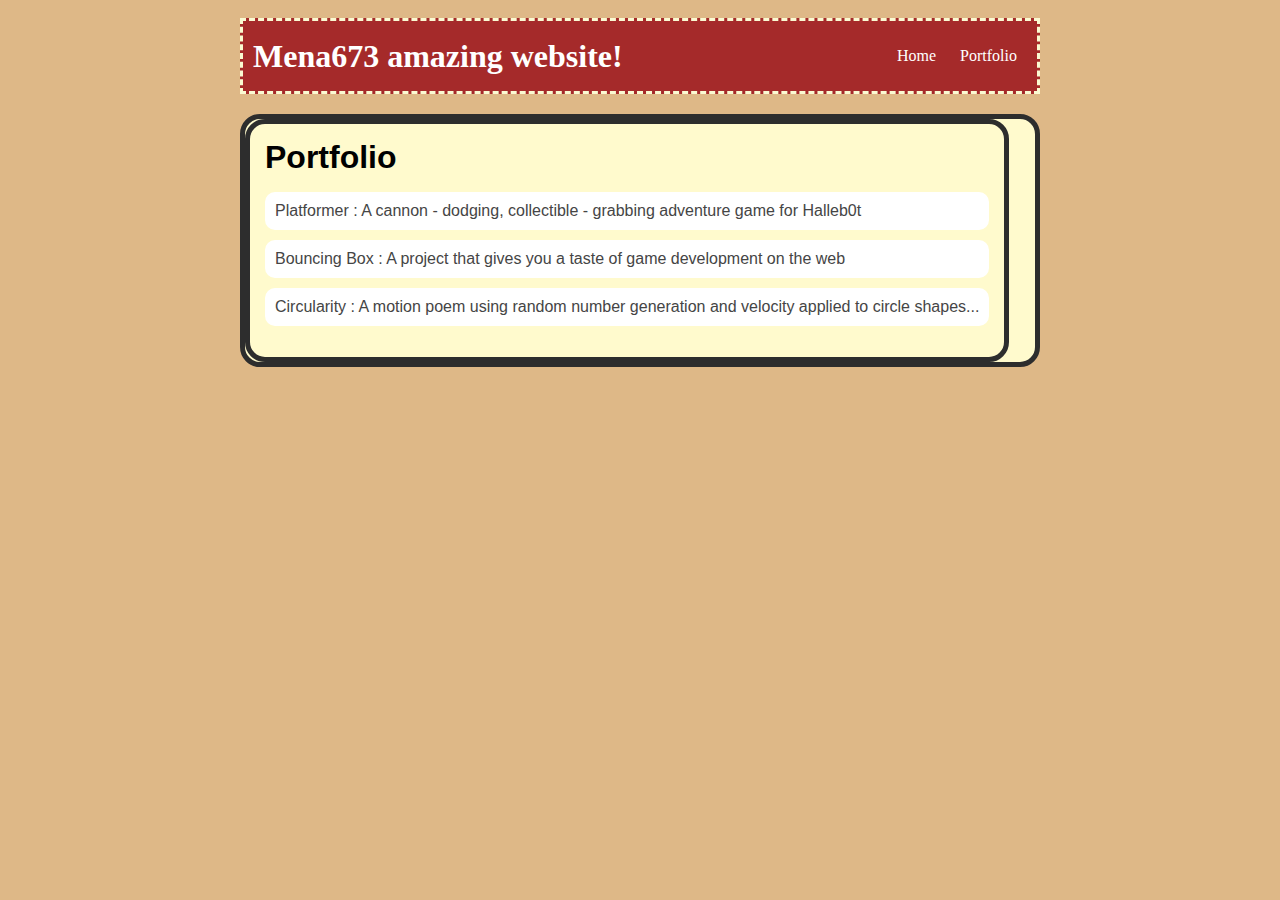
<file: portfolio.html>
<!DOCTYPE HTML>
<html>
    <head>
        <title>My glorouis website</title>
        <link rel="stylesheet" href="style.css"
    </head>

    <body>
      <div id="all-contents">
        <nav>
            <h1>Mena673 amazing website!</h1>
            <ul id="nav-ul">
               <li class="nav-li">
               <a class="nav-a" href="index.html">Home</a>
             </li>
             <li class="nav-li">
               <a class="nav-a" href="portfolio.html">Portfolio</a>
             </li>
         </ul>
     </nav>

     <main><main>
        <div class="content"> 
            <h1>Portfolio</h1>
                <ul id="portfolio">
                    <li><a href="projects/platformer/">Platformer : A cannon - dodging, collectible - grabbing adventure game for Halleb0t</a></li>
                    <li><a href="projects/bouncing-box/">Bouncing Box : A project that gives you a taste of game development on the web </a></li>
                    <li><a href="projects/circularity/">Circularity : A motion poem using random number generation and velocity applied to circle shapes...</a></li>
                </ul>
        </div></main>
 </div>
    </body>
</html>
</file>
<file: style.css>
body {
  background: rgb(222, 184, 135);
  color: rgb(45, 45, 45);
  padding: 10px;
  font-family: arial;
}
#all-contents {
  max-width: 800px;
  margin: auto;
}

/* navigation menu */
nav {
  background: rgb(165, 42, 42);
  margin: 0 auto;
  margin-bottom: 20px;
  display: flex;
  padding: 10px;
  font-family: "Franklin Gothic Medium";
  border: dashed lightgoldenrodyellow 3px;
}
h1 {
  display: flex;
  align-items: center;
  color: white;
  flex: 1;
  margin: 0;
}
#nav-ul {
  list-style-image: none;
}
.nav-li {
  display: inline-block;
  padding: 0 10px;
}
a {
  text-decoration: none;
  color: #fff;
}

/* main container area beneath menu */
main {
  background: lemonchiffon;
  display: flex;
  border-radius: 20px;
  border: solid 5px;
}
.sidebar {
  margin-right: 25px;
  padding: 10px;
}
.sidebar-img {
  width: 200px;
}
.content {
  flex: 1;
  padding: 15px;
}
img {
    border-radius: 25px;
    border: solid 5px;
  }
/* portfolio styles */
#interests {
  border: 4px silver ridge;
  padding: 8px;
  border-radius: 30px;
}
h2,
h3 {
  margin: 0px;
}

         /* portfolio styles */
         .content h1 {
            color: black;
        }

        #portfolio {
            list-style-type: none;
            padding-left: 0;
        }

        #portfolio li {
            background: #fff;
            padding: 10px;
            border-radius: 10px;
            margin-bottom: 10px;
        }

        #portfolio li:hover {
            background: #eee;
        }

        #portfolio a {
            text-decoration: none;
            color: #454545;
        }

                    /* responsive web design */
                    @media screen and (min-width: 120px) and (max-width: 1080px) {
                        main {
                          height: 100ch;
                          zoom: 1.5;
                          display: grid;
                        }
          
                        h1 {
                          font-size: 44px;
                        }
          
                        h2 {
                          font-size: 42px;
                        }
          
                        h3 {
                          font-size: 36px;
                        }
          
                        #all-contents {
                          height: 100ch;
                          margin: none;
                        }
          
                        a {
                          font-size: 42px;
                        }
          
                        .sidebar {
                          margin-right: 0px;
                          justify-content: center;
                          align-items: center;
                        }
          
                        .sidebar-img {
                          width: 100%;
                        }
          
                        p,
                        li {
                          font-size: 24px;
                        }
          
                        .content {
                          align-content: center;
                          justify-content: center;
                        }
                    }
</file>
